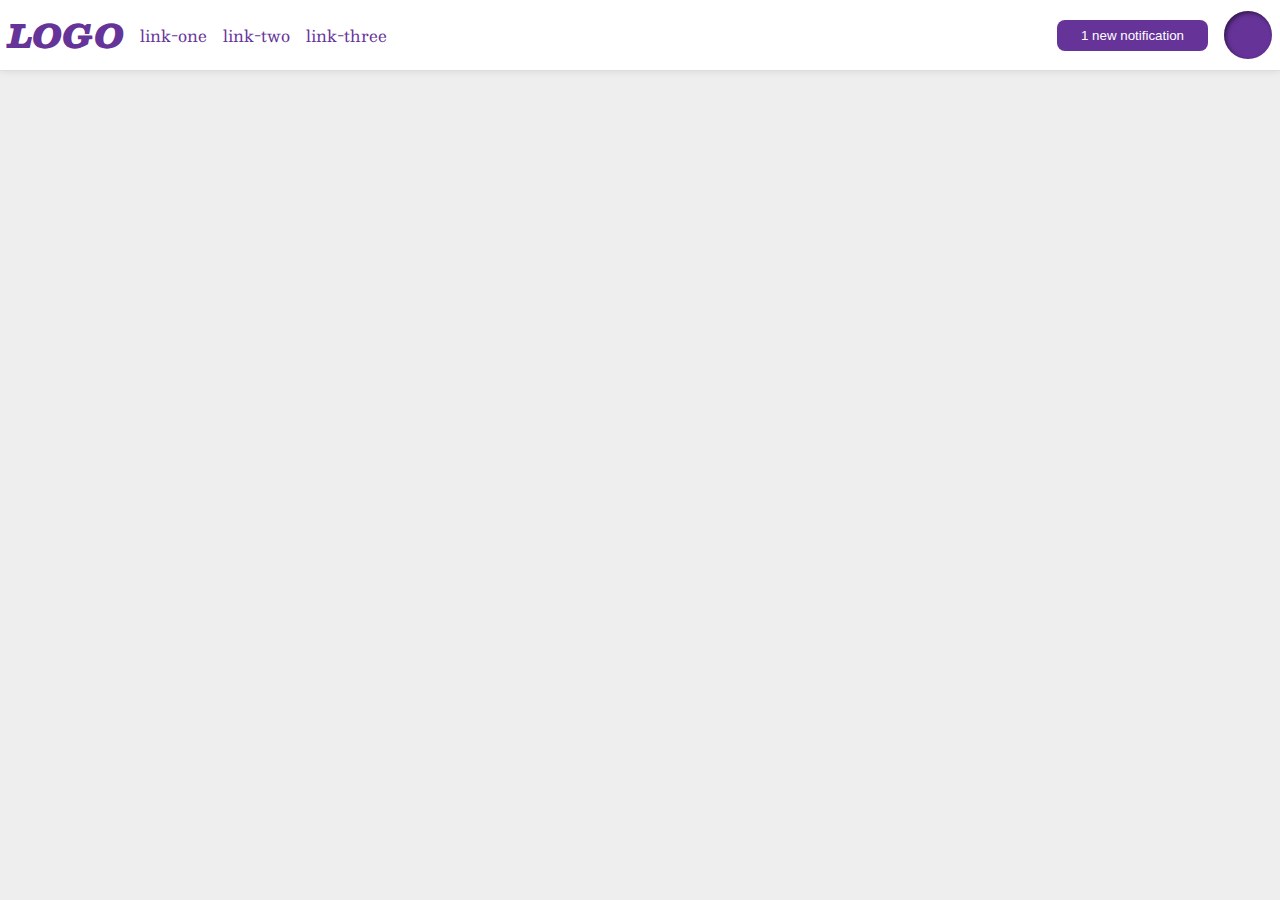
<file: foundations/flex/03-flex-header-2/index.html>
<!DOCTYPE html>
<html lang="en">
  <head>
    <meta charset="UTF-8">
    <meta http-equiv="X-UA-Compatible" content="IE=edge">
    <meta name="viewport" content="width=device-width, initial-scale=1.0">
    <title>Flex Header 2</title>
    <link rel="stylesheet" href="style.css">
  </head>
  <body>
    <div class="header">
      <div class="left-header">
        <div class="logo">
          LOGO
        </div>
        <ul class="links">
          <li><a href="https://google.com">link-one</a></li>
          <li><a href="https://google.com">link-two</a></li>
          <li><a href="https://google.com">link-three</a></li>
        </ul>
      </div>
      <div class="right-header">
        <button class="notifications">
          1 new notification
        </button>
        <div class="profile-image"></div>
      </div>
    </div>
  </body>
</html>
</file>
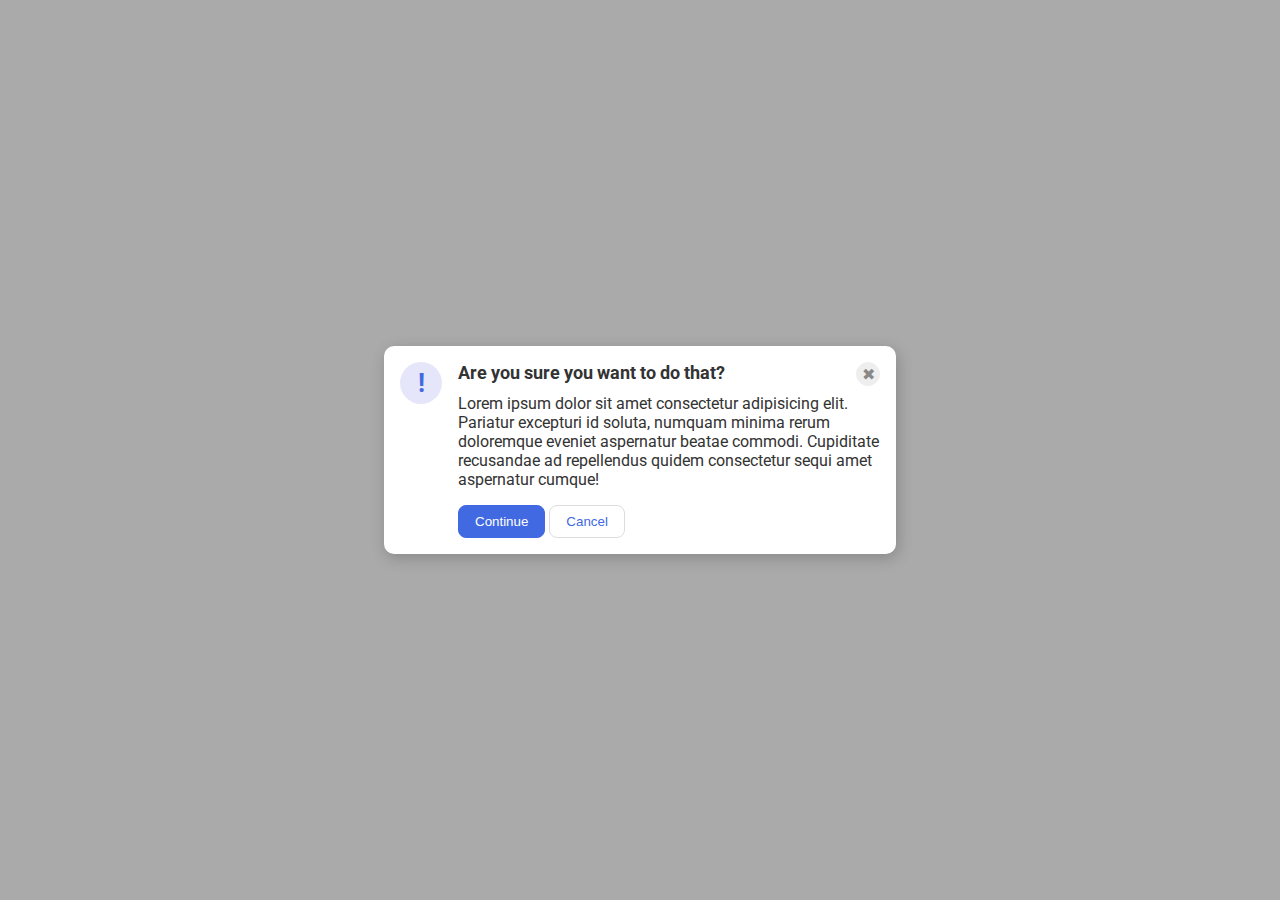
<file: foundations/flex/05-flex-modal/index.html>
<!DOCTYPE html>
<html lang="en">
  <head>
    <meta charset="UTF-8">
    <meta http-equiv="X-UA-Compatible" content="IE=edge">
    <meta name="viewport" content="width=device-width, initial-scale=1.0">
    <link rel="stylesheet" href="style.css">
    <title>Modal</title>
  </head>
  <body>
    <div class="modal">
      <div class="icon">!</div>
      <div class="right">
        <div class="top">
          <div class="header">Are you sure you want to do that?</div>
          <button class="close-button">✖</button>
        </div>
        <div class="text">Lorem ipsum dolor sit amet consectetur adipisicing elit. Pariatur excepturi id soluta, numquam minima rerum doloremque eveniet aspernatur beatae commodi. Cupiditate recusandae ad repellendus quidem consectetur sequi amet aspernatur cumque!</div>
        <div>
          <button class="continue">Continue</button>
          <button class="cancel">Cancel</button>
        </div>
      </div>
    </div>
  </body>
</html>
</file>
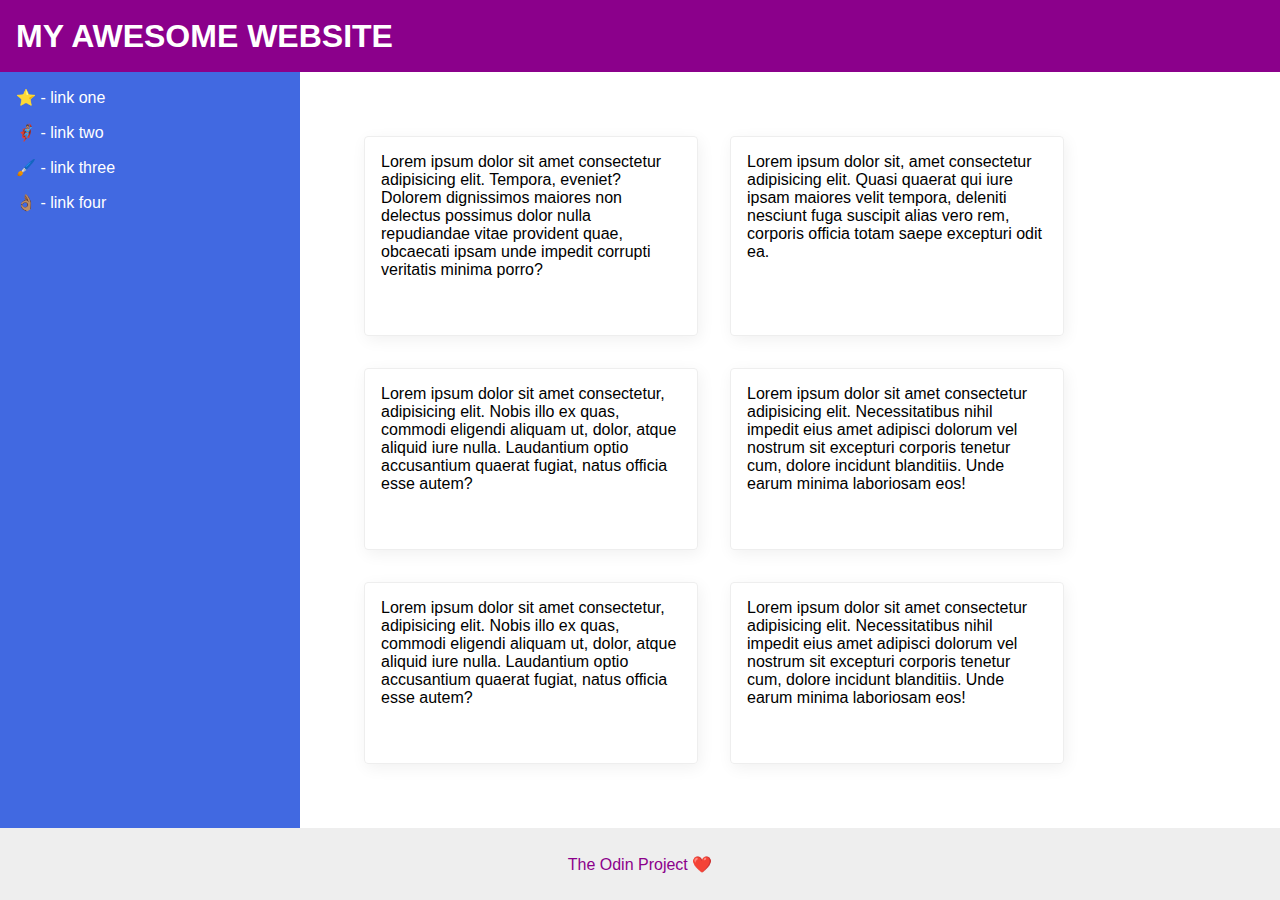
<file: foundations/flex/07-flex-layout-2/index.html>
<!DOCTYPE html>
<html lang="en">
  <head>
    <meta charset="UTF-8">
    <meta http-equiv="X-UA-Compatible" content="IE=edge">
    <meta name="viewport" content="width=device-width, initial-scale=1.0">
    <title>The Holy Grail</title>
    <link rel="stylesheet" href="style.css">
  </head>
  <body>
    <div class="header">
      MY AWESOME WEBSITE
    </div>
    <div class="content">
      <div class="sidebar">
        <ul>
          <li><a href="#">⭐ - link one</a></li>
          <li><a href="#">🦸🏽‍♂️ - link two</a></li>
          <li><a href="#">🖌️ - link three</a></li>
          <li><a href="#">👌🏽 - link four</a></li>
        </ul>
      </div>
      <div class="cards">
        <div class="card">Lorem ipsum dolor sit amet consectetur adipisicing elit. Tempora, eveniet? Dolorem dignissimos maiores non delectus possimus dolor nulla repudiandae vitae provident quae, obcaecati ipsam unde impedit corrupti veritatis minima porro?</div>
        <div class="card">Lorem ipsum dolor sit, amet consectetur adipisicing elit. Quasi quaerat qui iure ipsam maiores velit tempora, deleniti nesciunt fuga suscipit alias vero rem, corporis officia totam saepe excepturi odit ea.</div>
        <div class="card">Lorem ipsum dolor sit amet consectetur, adipisicing elit. Nobis illo ex quas, commodi eligendi aliquam ut, dolor, atque aliquid iure nulla. Laudantium optio accusantium quaerat fugiat, natus officia esse autem?</div>
        <div class="card">Lorem ipsum dolor sit amet consectetur adipisicing elit. Necessitatibus nihil impedit eius amet adipisci dolorum vel nostrum sit excepturi corporis tenetur cum, dolore incidunt blanditiis. Unde earum minima laboriosam eos!</div>
        <div class="card">Lorem ipsum dolor sit amet consectetur, adipisicing elit. Nobis illo ex quas, commodi eligendi aliquam ut, dolor, atque aliquid iure nulla. Laudantium optio accusantium quaerat fugiat, natus officia esse autem?</div>
        <div class="card">Lorem ipsum dolor sit amet consectetur adipisicing elit. Necessitatibus nihil impedit eius amet adipisci dolorum vel nostrum sit excepturi corporis tenetur cum, dolore incidunt blanditiis. Unde earum minima laboriosam eos!</div>  
      </div>
    </div>
    <div class="footer">
      The Odin Project ❤️
    </div>
  </body>
</html>
</file>
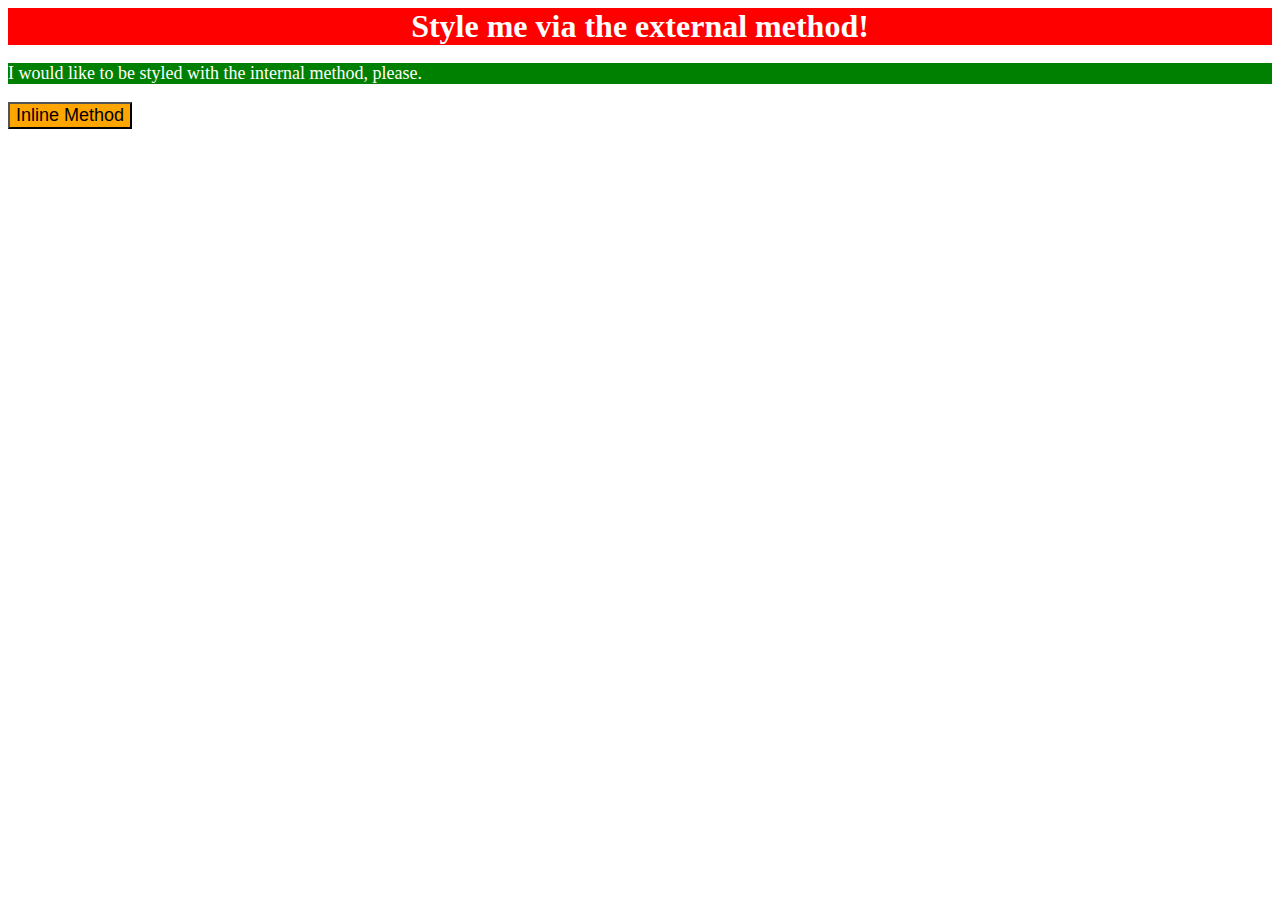
<file: foundations/intro-to-css/01-css-methods/index.html>
<!DOCTYPE html>
<html lang="en">
  <head>
    <meta charset="UTF-8">
    <meta http-equiv="X-UA-Compatible" content="IE=edge">
    <meta name="viewport" content="width=device-width, initial-scale=1.0">
    <link rel="stylesheet" href="styles.css">
    <title>Methods for Adding CSS</title>
    <style>
      p {
        background-color: green;
        color: white;
        font-size: 18px;
      }
    </style>
  </head>
  <body>
    <div>Style me via the external method!</div>
    <p>I would like to be styled with the internal method, please.</p>
    <button style="background-color: orange; color: black; font-size: 18px;">Inline Method</button>
  </body>
</html>
</file>
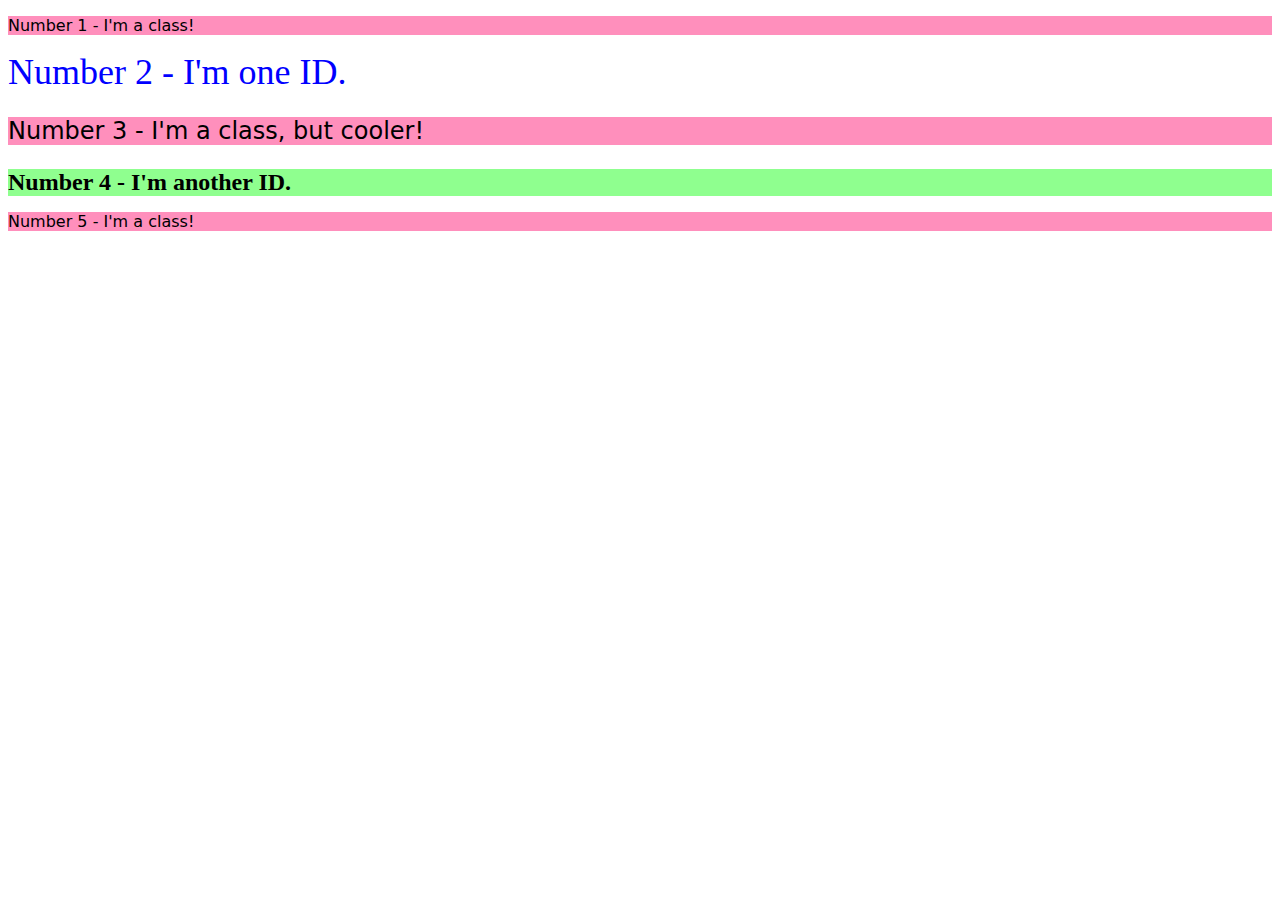
<file: foundations/intro-to-css/02-class-id-selectors/index.html>
<!DOCTYPE html>
<html lang="en">
  <head>
    <meta charset="UTF-8">
    <meta http-equiv="X-UA-Compatible" content="IE=edge">
    <meta name="viewport" content="width=device-width, initial-scale=1.0">
    <title>Class and ID Selectors</title>
    <link rel="stylesheet" href="style.css">
  </head>
  <body>
    <p class="odd">Number 1 - I'm a class!</p>
    <div id="two">Number 2 - I'm one ID.</div>
    <p class="odd three">Number 3 - I'm a class, but cooler!</p>
    <div id="four">Number 4 - I'm another ID.</div>
    <p class="odd">Number 5 - I'm a class!</p>
  </body>
</html>
</file>
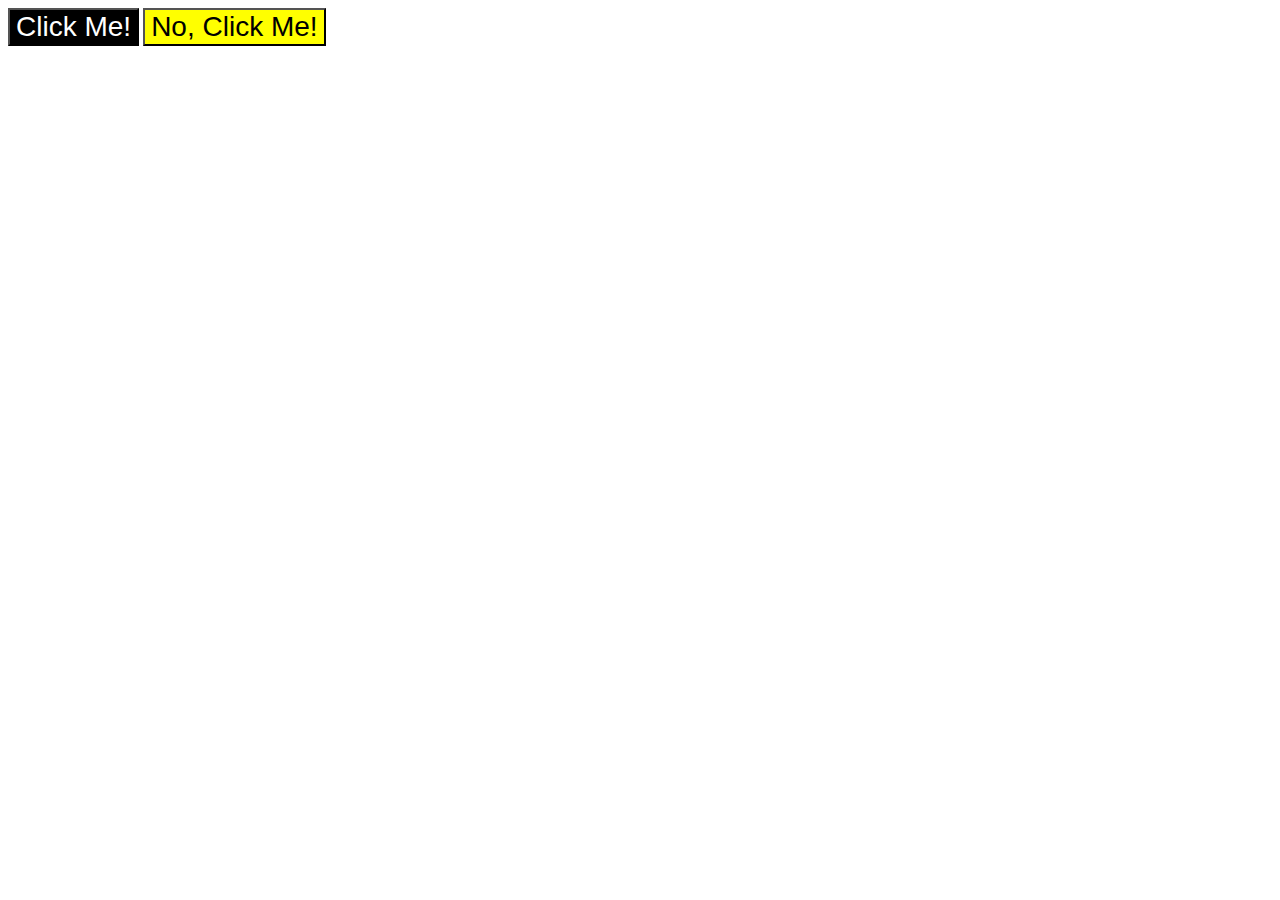
<file: foundations/intro-to-css/03-grouping-selectors/index.html>
<!DOCTYPE html>
<html lang="en">
  <head>
    <meta charset="UTF-8">
    <meta http-equiv="X-UA-Compatible" content="IE=edge">
    <meta name="viewport" content="width=device-width, initial-scale=1.0">
    <title>Grouping Selectors</title>
    <link rel="stylesheet" href="style.css">
  </head>
  <body>
    <button class="black">Click Me!</button>
    <button class="yellow">No, Click Me!</button>
  </body>
</html>
</file>
<file: foundations/flex/03-flex-header-2/style.css>
/* this is some magical font-importing.  
you'll learn about it later. */
@import url('https://fonts.googleapis.com/css2?family=Besley:ital,wght@0,400;1,900&display=swap');

body {
  margin: 0;
  background: #eee;
  font-family: Besley, serif;
}

.header {
  background: white;
  border-bottom: 1px solid #ddd;
  box-shadow: 0 0 8px rgba(0,0,0,.1);
  display: flex;
  justify-content: space-between;
  padding: 8px;
}

.profile-image {
  background: rebeccapurple;
  box-shadow: inset 2px 2px 4px rgba(0,0,0,.5);
  border-radius: 50%;
  width: 48px;
  height: 48px;
}

.logo {
  color: rebeccapurple;
  font-size: 32px;
  font-weight: 900;
  font-style: italic;
}

button {
  border: none;
  border-radius: 8px;
  background: rebeccapurple;
  color: white;
  padding: 8px 24px;
}

a {
  /* this removes the line under our links */
  text-decoration: none;
  color: rebeccapurple;
}

ul {
  list-style-type: none;
  padding: 0;
  margin: 0;
}

.links,
.left-header,
.right-header {
  display: flex;
  gap: 16px;
  align-items: center;
}
</file>
<file: foundations/flex/05-flex-modal/style.css>
@import url('https://fonts.googleapis.com/css2?family=Roboto:wght@400;700&display=swap');

html, body {
  height: 100%;
}

body {
  font-family: Roboto, sans-serif;
  margin: 0;
  background: #aaa;
  color: #333;
  /* I'll give you this one for free lol */
  display: flex;
  align-items: center;
  justify-content: center;
}

.modal {
  background: white;
  width: 480px;
  border-radius: 10px;
  box-shadow: 2px 4px 16px rgba(0,0,0,.2);
  padding: 16px;
  display: flex;
  gap: 16px;
}

.icon {
  color: royalblue;
  font-size: 26px;
  font-weight: 700;
  background: lavender;
  width: 42px;
  height: 42px;
  border-radius: 50%;
  display: flex;
  align-items: center;
  justify-content: center;
  flex-shrink: 0;
}

.close-button {
  background: #eee;
  border-radius: 50%;
  color: #888;
  font-weight: 400;
  font-size: 16px;
  height: 24px;
  width: 24px;
  display: flex;
  align-items: center;
  justify-content: center;
  border: 1px solid #eee;
  padding: 0;
}

button {
  cursor: pointer;
  padding: 8px 16px;
  border-radius: 8px;
}

button.continue {
  background: royalblue;
  border: 1px solid royalblue;
  color: white;
}

button.cancel {
  background: white;
  border: 1px solid #ddd;
  color: royalblue;
}

.right {
  display: flex;
  flex-direction: column;
}

.top {
  display: flex;
  justify-content: space-between;
  font-weight: bold;
  font-size: 18px;
  margin-bottom: 8px;
}

.text {
  margin-bottom: 16px;
}
</file>
<file: foundations/flex/07-flex-layout-2/style.css>
body {
  font-family: -apple-system, BlinkMacSystemFont, 'Segoe UI', Roboto, Oxygen, Ubuntu, Cantarell, 'Open Sans', 'Helvetica Neue', sans-serif;
  margin: 0;
  min-height: 100vh;
  display: flex;
  flex-direction: column;
}

.header {
  height: 72px;
  background: darkmagenta;
  color: white;
  font-family: 'Trebuchet MS', 'Lucida Sans Unicode', 'Lucida Grande', 'Lucida Sans', Arial, sans-serif;
  font-size: 32px;
  font-weight: bold;
  display: flex;
  align-items: center;
  padding: 0 16px;
}

.footer {
  height: 72px;
  background: #eee;
  color: darkmagenta;
  display: flex;
  justify-content: center;
  align-items: center;
}

.content {
  display: flex;
  flex: 1;
}

.sidebar {
  width: 300px;
  background: royalblue;
  box-sizing: border-box;
  padding: 16px;
  flex-shrink: 0;
}

.cards {
  display: flex;
  flex-wrap: wrap;
  margin: 48px;
}

.card {
  border: 1px solid #eee;
  box-shadow: 2px 4px 16px rgba(0,0,0,.06);
  border-radius: 4px;
  min-width: 300px;
  max-width: 300px;
  margin: 16px;
  padding: 16px;
}

ul {
  list-style: none;
  display: flex;
  flex-direction: column;
  justify-content: left;
  gap: 16px;
  padding: 0;
  margin: 0;
}

a {
  text-decoration: none;
  color: white;
}
</file>
<file: foundations/intro-to-css/01-css-methods/styles.css>
div {
    background-color: red;
    color: white;
    font-size: 32px;
    text-align: center;
    font-weight: bold;
}
</file>
<file: foundations/intro-to-css/02-class-id-selectors/style.css>
.odd {
    background-color: #ff8fbc;
    font-family: Verdana, "DejaVu Sans", sans-serif;
}

.three {
    font-size: 24px;
}

#two {
    color: #0000ff;
    font-size: 36px;
}

#four {
    background-color: #8fff8f;
    font-size: 24px;
    font-weight: bold;
}
</file>
<file: foundations/intro-to-css/03-grouping-selectors/style.css>
.black,
.yellow {
    font-size: 28px;
    font-family: Helvetica, "Times New Roman", sans-serif;
}

.black {
    background-color: black;
    color: white;
}

.yellow {
    background-color: yellow;
}
</file>
